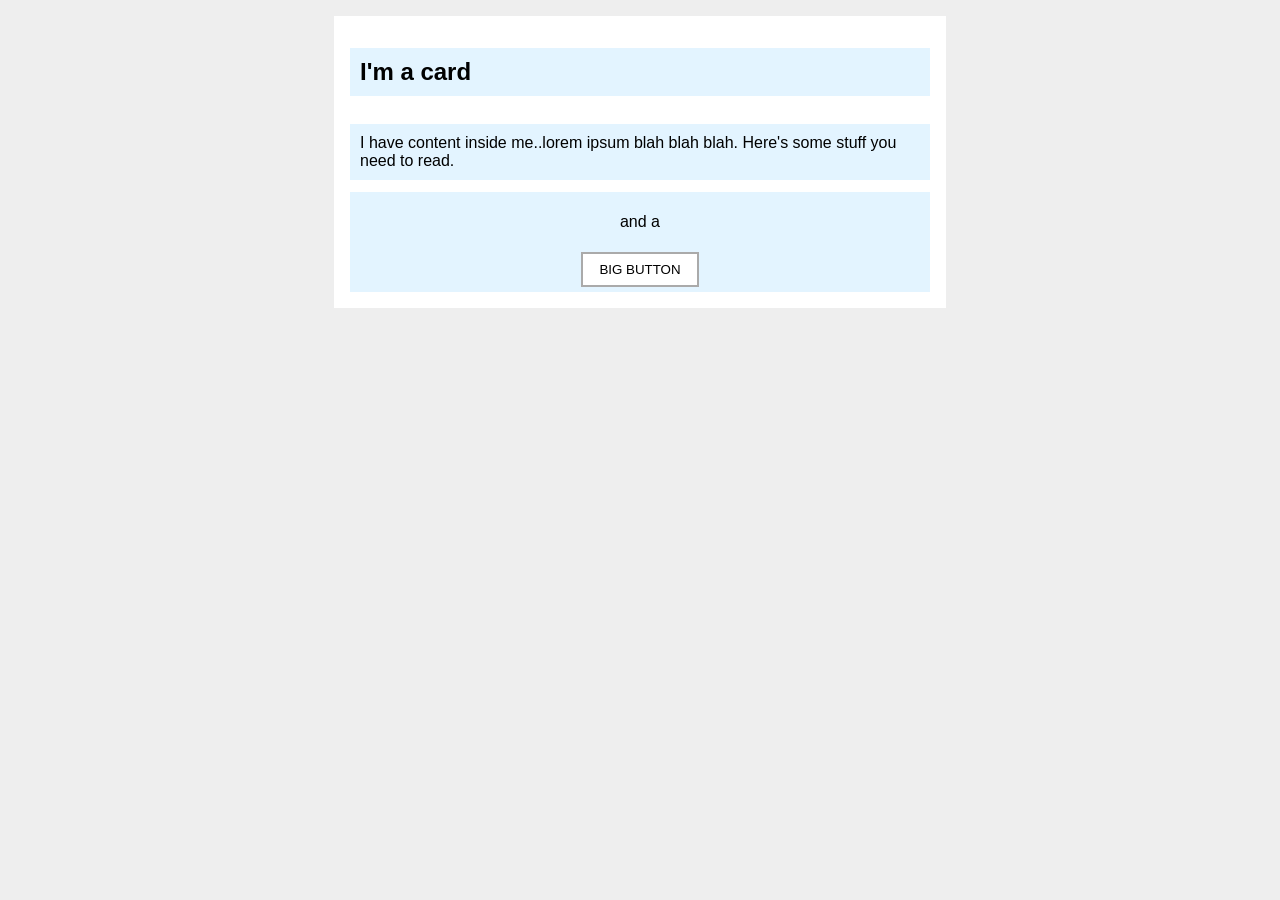
<file: foundations/block-and-inline/02-margin-and-padding-2/index.html>
<!doctype html>
<html lang="en">
  <head>
    <meta charset="UTF-8" />
    <meta http-equiv="X-UA-Compatible" content="IE=edge" />
    <meta name="viewport" content="width=device-width, initial-scale=1.0" />
    <title>Margin and Padding exercise 2</title>
    <link rel="stylesheet" href="style.css" />
  </head>
  <body>
    <div class="card">
      <h1 class="title">I'm a card</h1>
      <div class="content">
        I have content inside me..lorem ipsum blah blah blah. Here's some stuff
        you need to read.
      </div>
      <div class="button-container">
        <p>and a</p>
        <button>BIG BUTTON</button>
      </div>
    </div>
  </body>
</html>
</file>
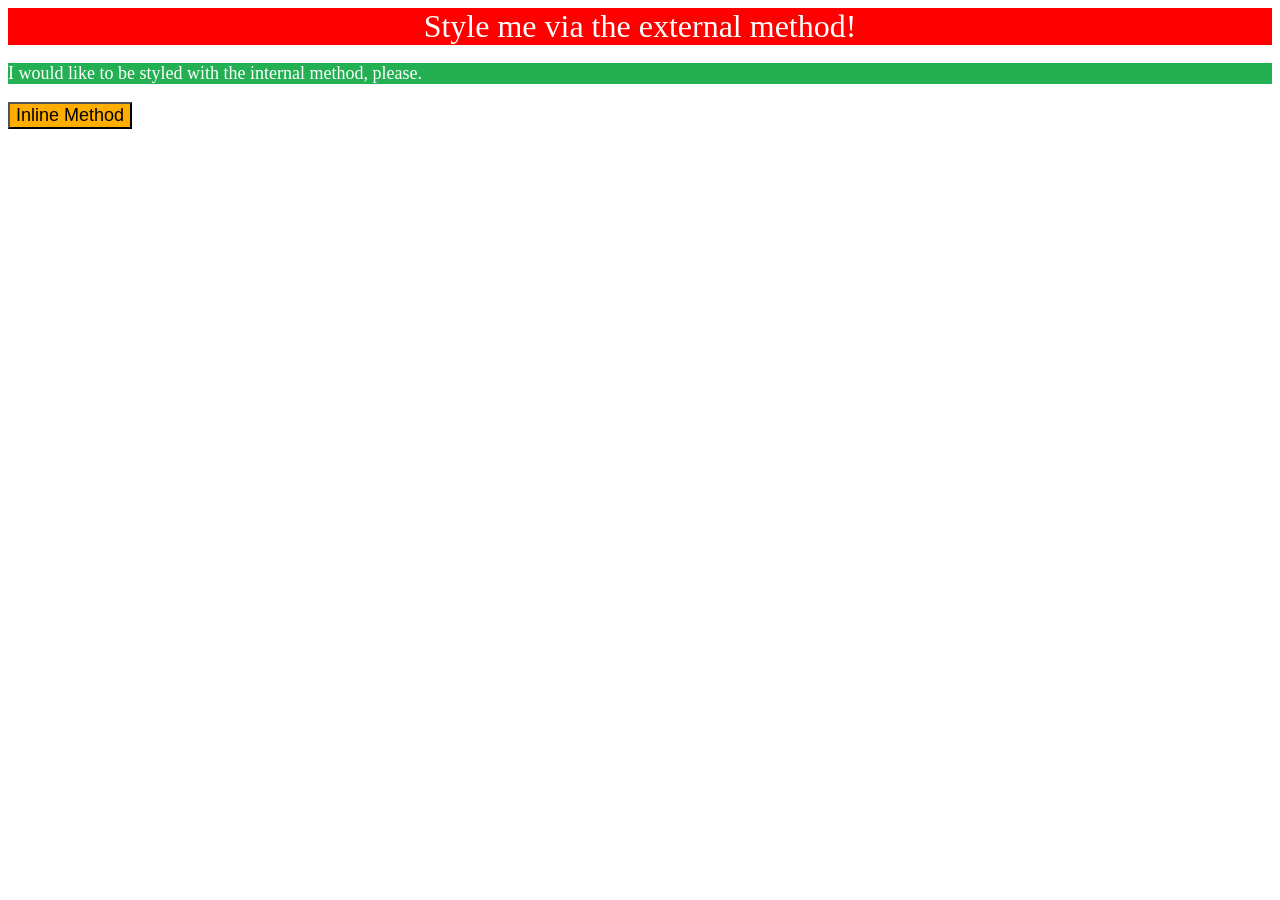
<file: foundations/intro-to-css/01-css-methods/index.html>
<!DOCTYPE html>
<html lang="en">
  <head>
    <meta charset="UTF-8">
    <meta http-equiv="X-UA-Compatible" content="IE=edge">
    <meta name="viewport" content="width=device-width, initial-scale=1.0">
    <title>Methods for Adding CSS</title>
    <link rel="stylesheet" href="style.css">
  </head>
  <body>
    <div>Style me via the external method!</div>
    <p>
      <style>
        p {
        color: white;
        background-color: rgb(36, 175, 83);
        font-size: 18px;
        }
      </style>
      I would like to be styled with the internal method, please. </p>
    <button style="background-color: rgb(255, 174, 0); font-size: 18px;">Inline Method</button>
  </body>
</html>
</file>
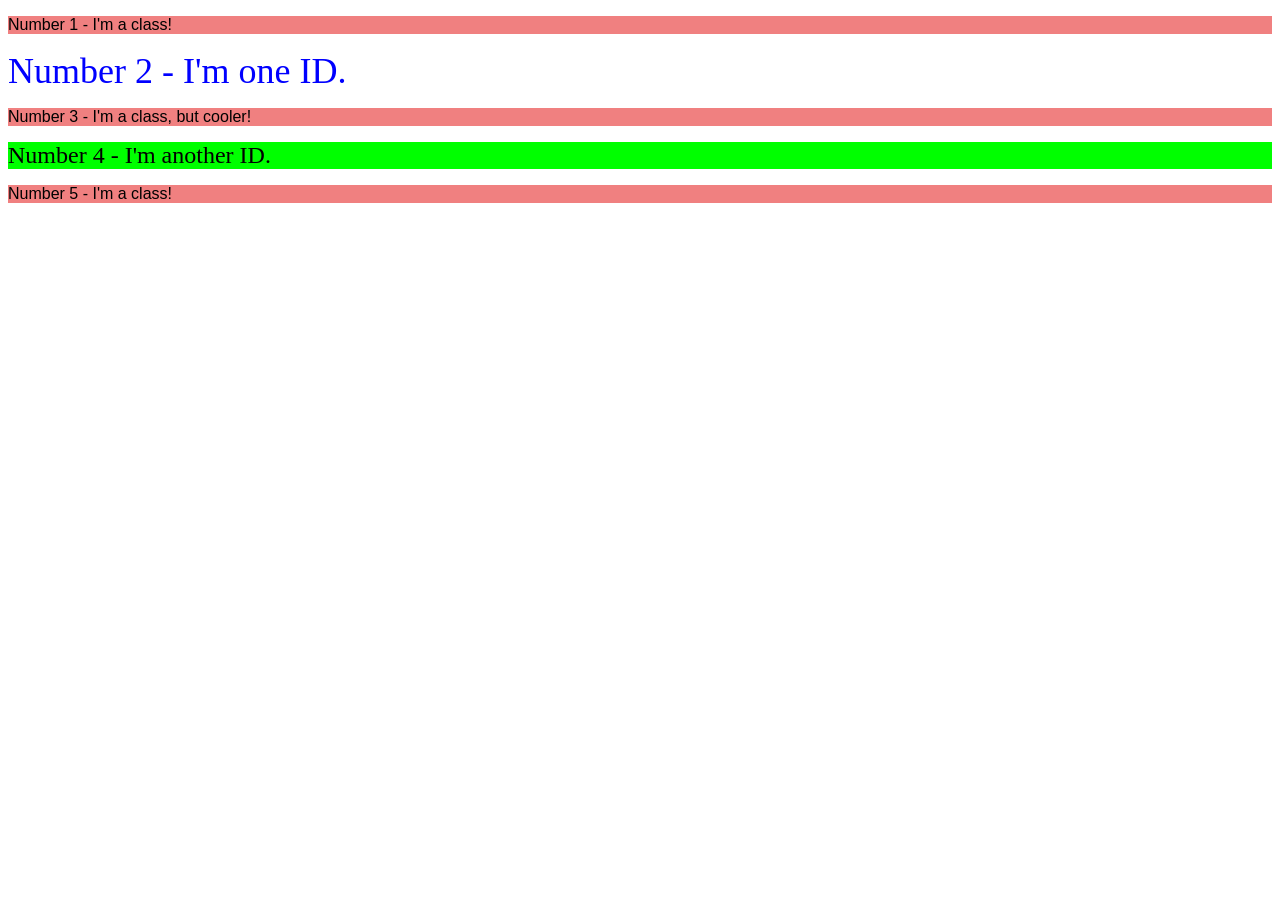
<file: foundations/intro-to-css/02-class-id-selectors/index.html>
<!DOCTYPE html>
<html lang="en">
  <head>
    <meta charset="UTF-8">
    <meta http-equiv="X-UA-Compatible" content="IE=edge">
    <meta name="viewport" content="width=device-width, initial-scale=1.0">
    <title>Class and ID Selectors</title>
    <link rel="stylesheet" href="style.css">
  </head>
  <body>
    <p class="font-1">Number 1 - I'm a class!</p>
    <div style="color:blue; font-size: 36px;">Number 2 - I'm one ID.</div>
    <p>Number 3 - I'm a class, but cooler!</p>
    <div style="color:black; font-size: 24px; background-color: lime;">Number 4 - I'm another ID.</div>
    <p>Number 5 - I'm a class!</p>
  </body>
</html>
</file>
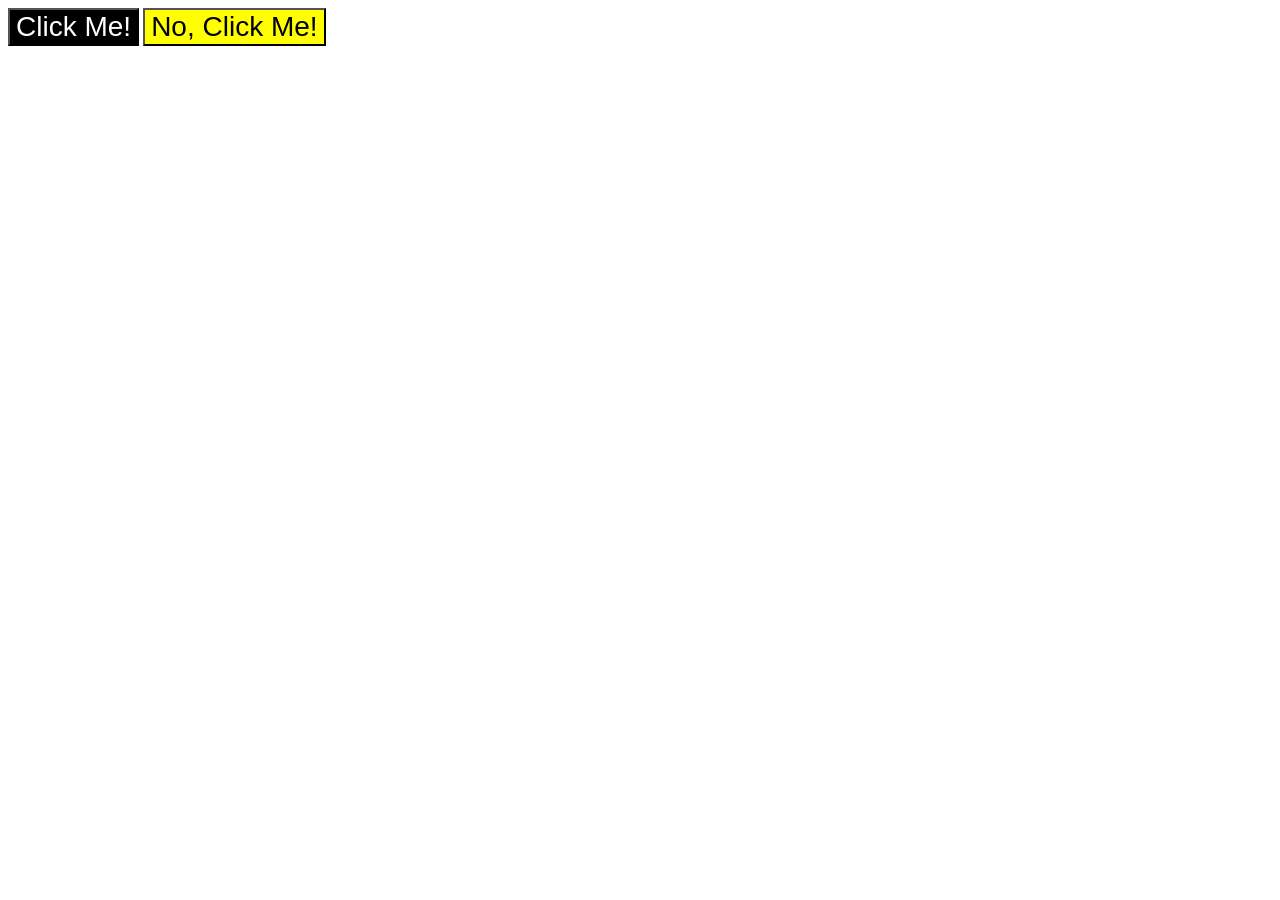
<file: foundations/intro-to-css/03-grouping-selectors/index.html>
<!DOCTYPE html>
<html lang="en">
  <head>
    <meta charset="UTF-8">
    <meta http-equiv="X-UA-Compatible" content="IE=edge">
    <meta name="viewport" content="width=device-width, initial-scale=1.0">
    <title>Grouping Selectors</title>
    <link rel="stylesheet" href="style.css">
  </head>
  <body>
    <button class="one">Click Me!</button>
    <button class="two">No, Click Me!</button>
  </body>
</html>
</file>
<file: foundations/block-and-inline/02-margin-and-padding-2/style.css>
body {
  background: #eee;
  font-family: sans-serif;

}

.card {
  width: 580px;
  background: #ffffff;
  padding: 16px;
  margin: 16px auto;
  display: flex;
  flex-direction: column;
  gap: 12px;
}

.title {
  background: #e3f4ff;
  font-size: 24px;
  font-weight: bold;
  padding: 10px;
}

.content {
  background: #e3f4ff;
  padding: 10px;
}

.button-container {
  background: #e3f4ff;
  padding: 5px;
  display: flex;
  flex-direction: column;
  gap: 5px;
  align-items: center;
}

button {
  background: white;
  border: 2px solid #aaa;
  padding: 8px 16px;
}
</file>
<file: foundations/intro-to-css/01-css-methods/style.css>
div {
  background: red;
  color: white;
  text-align: center;
  font-size: 32px;

}
</file>
<file: foundations/intro-to-css/02-class-id-selectors/style.css>
/* Add CSS Styling */
body
p {
  background-color: lightcoral;
  font-family: Verdana, Geneva, Tahoma, sans-serif;
  
}
</file>
<file: foundations/intro-to-css/03-grouping-selectors/style.css>
/* Add CSS Styling */

.one {
  background-color: black;
  color: white;
  font-size: 28px;
  font-family: Arial, Helvetica, sans-serif;
}

.two {
  background-color: yellow;
  color: black;
  font-size: 28px;
  font-family: Arial, Helvetica, sans-serif;
}
</file>
